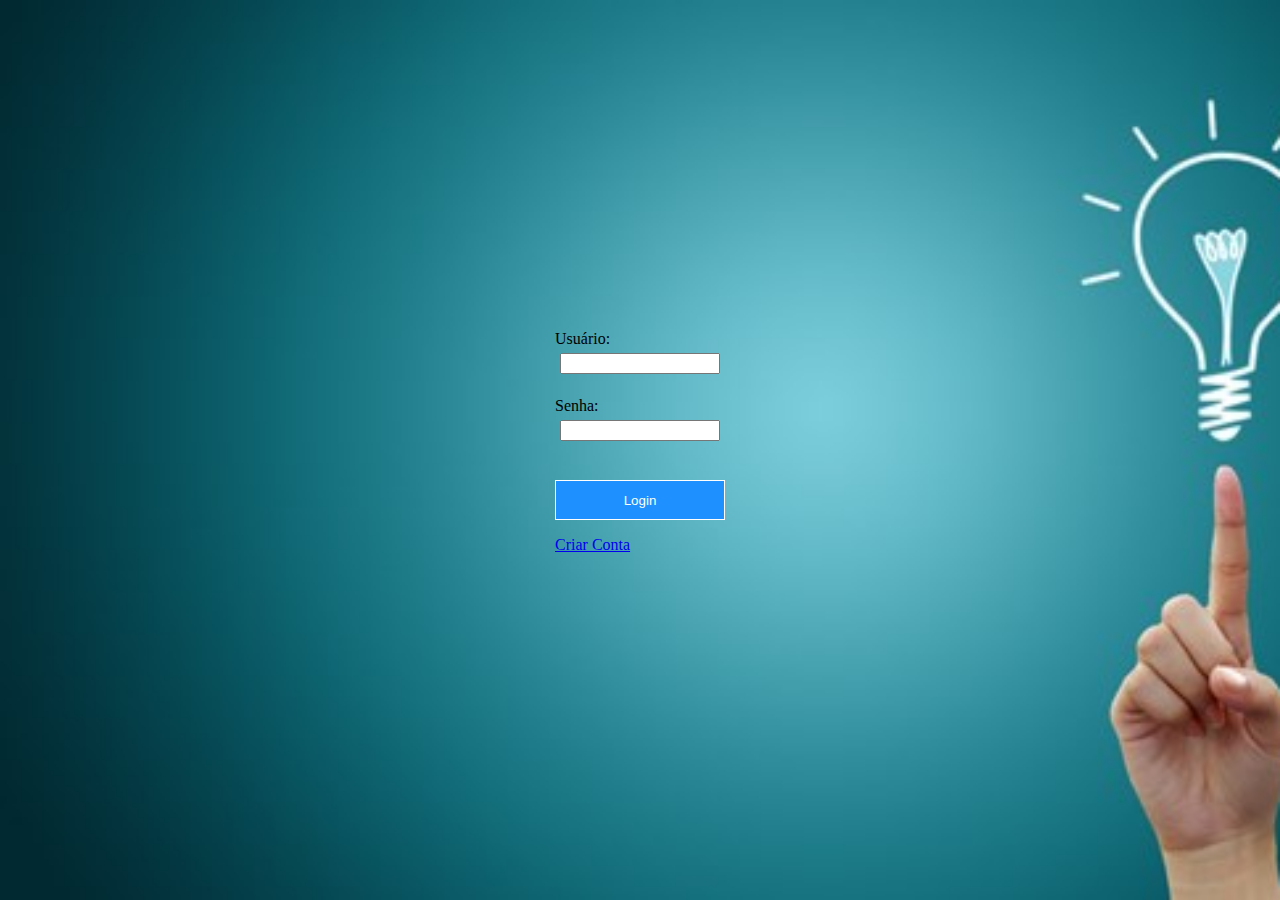
<file: index.html>
<html lang="en">
  <head>
    <meta charset="UTF-8" />
    <link rel="stylesheet" href="index.css" />
    <title>inicio</title>
  </head>
  <body >
      <div class="img corpo" >
        <form action="login.php" method="post">
            Usuário: <br>
            <input class="dados-usuario" type="text" name="nomedeusuario" size="8" maxlength="8" />
            <br /><br />
            Senha: <br>
            <input class="dados-usuario" type="password" name="senha" size="8" maxlength="8" />
            <br /><br />
            <div class="botoes">
              <p>
                <input
                  class="continuar"
                  type="submit"
                  name="entrar"
                  value="Login"
            
                />
              </p>
             </div>
             <a href="cadastro.html">Criar Conta</a>
             
          </form>


      </div>




 
  </body>
</html>
</file>
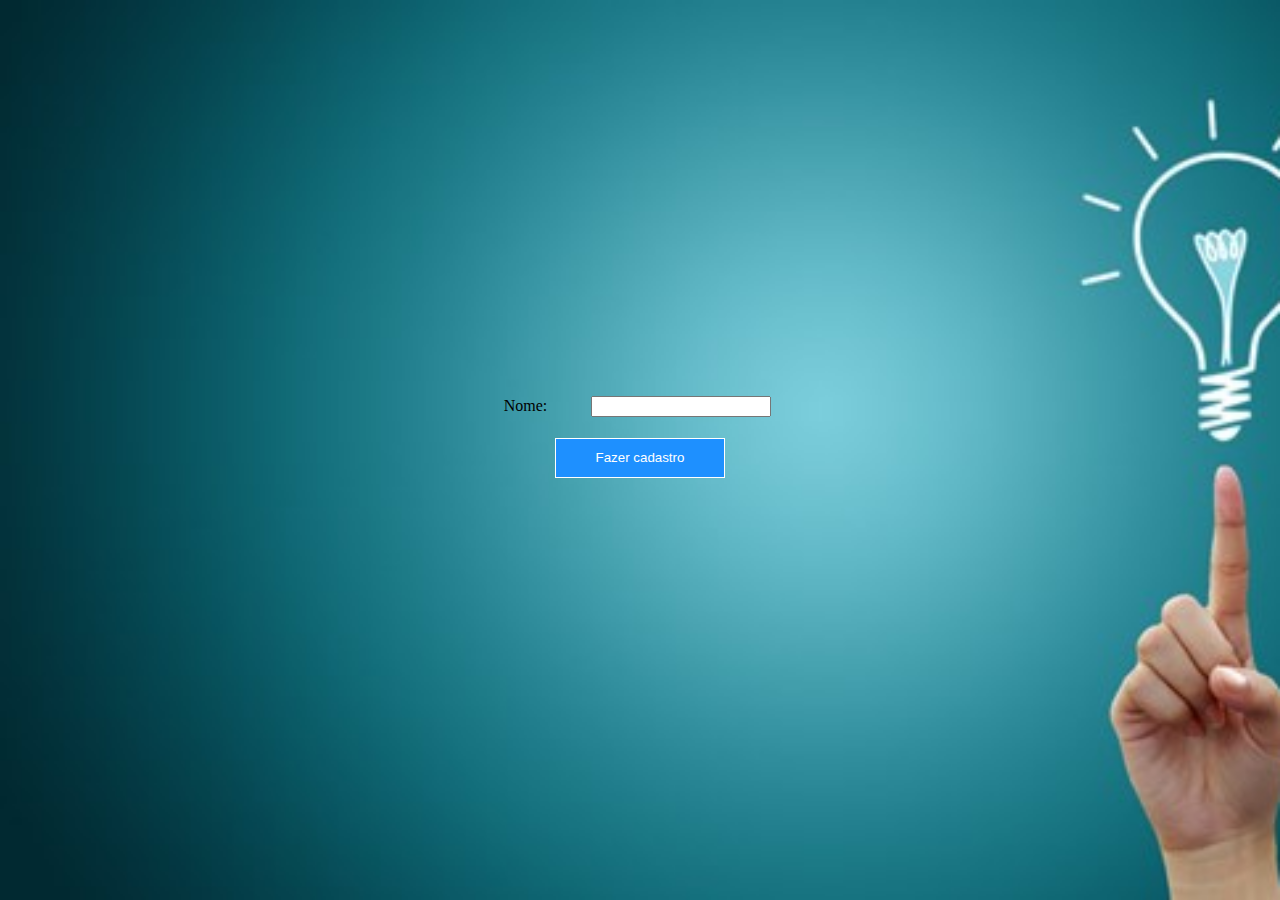
<file: cadastro-curso.html>
<html lang="en">

<head>
    <meta charset="UTF-8" />
    <link rel="stylesheet" href="cadastro.css" />
    <title>cadastro</title>
</head>

<body>
    <div class="img corpo">
        <form action="cadastro-curso.php" method="post">
            Nome:
            <input class="dados-usuario" type="text" id="NomeCompleto" size="8" maxlength="20" name="nomecompleto"
                required />
            <div class="botoes">
                <p>
                    <input class="continuar" type="submit" name="entrar" value="Fazer cadastro" />
                </p>
            </div>
        </form>
    </div>
</body>

</html>
</file>
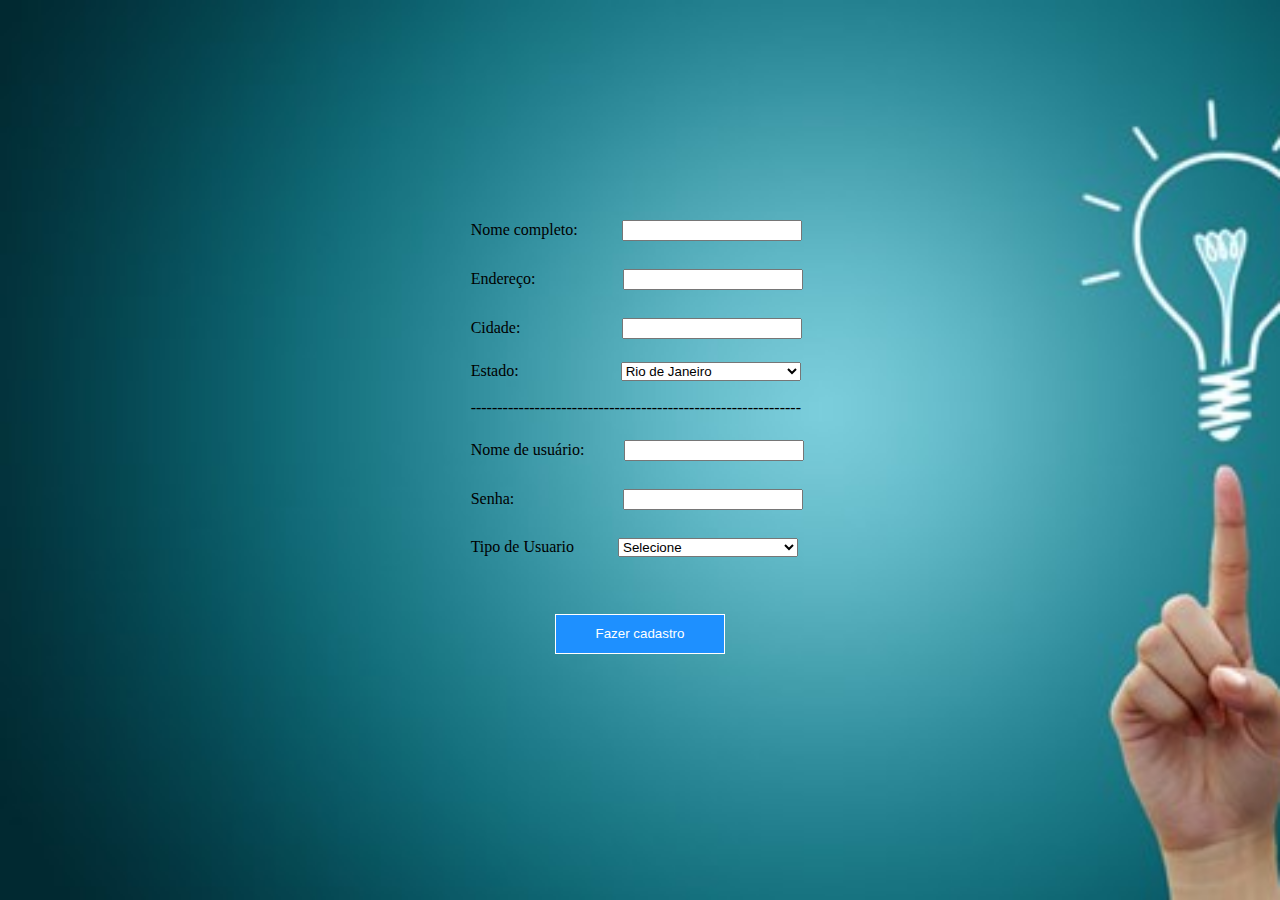
<file: cadastro.html>
<html lang="en">

<head>
  <meta charset="UTF-8" />
  <link rel="stylesheet" href="cadastro.css" />
  <title>cadastro</title>
</head>

<body>
  <div class="img corpo">
    <form action="cadastro.php" method="post">
      Nome completo:
      <input class="dados-usuario" type="text" id="NomeCompleto" size="8" maxlength="20" name="nomecompleto" required />
      <br /><br />
      Endereço:
      <input class="dados-usuario" type="text" id="Endereco" size="8" maxlength="20" name="endereco" required />
      <br /><br />
      Cidade:
      <input class="dados-usuario" type="text" id="Cidade" size="8" maxlength="20" name="cidade" required />
      <br /><br />
      Estado:
      <select id="Estado" class="Estado" name="estado" required>
        <option value="RiodeJaneiro" selected>Rio de Janeiro </option>
        <option value="RioGrandeDoSul">Rio Grande do Sul</option>
        <option value="SantaCatarina">Santa Catarina</option>
      </select>
      <br /><br />
      --------------------------------------------------------------
      <br /><br />
      Nome de usuário:
      <input class="dados-usuario" type="text" id="NomeDeUsuario" size="8" maxlength="20" name="nomedeusuario"
        required />
      <br /><br />
      Senha:
      <input class="dados-usuario" type="password" id="senha" size="8" maxlength="20" name="senha" required />
      <br /><br />
      Tipo de Usuario
      <select class="dados-usuario" id="tipo" name="tipo_usuario" required>
        <option value="">Selecione</option>
        <option value="comum">Usuario Comum</option>
        <option value="administrador">Administrador</option>
      </select><br />
      <br /><br />


      <div class="botoes">
        <p>
          <input class="continuar" type="submit" name="entrar" value="Fazer cadastro" />
        </p>
      </div>
    </form>
  </div>
</body>

</html>
</file>
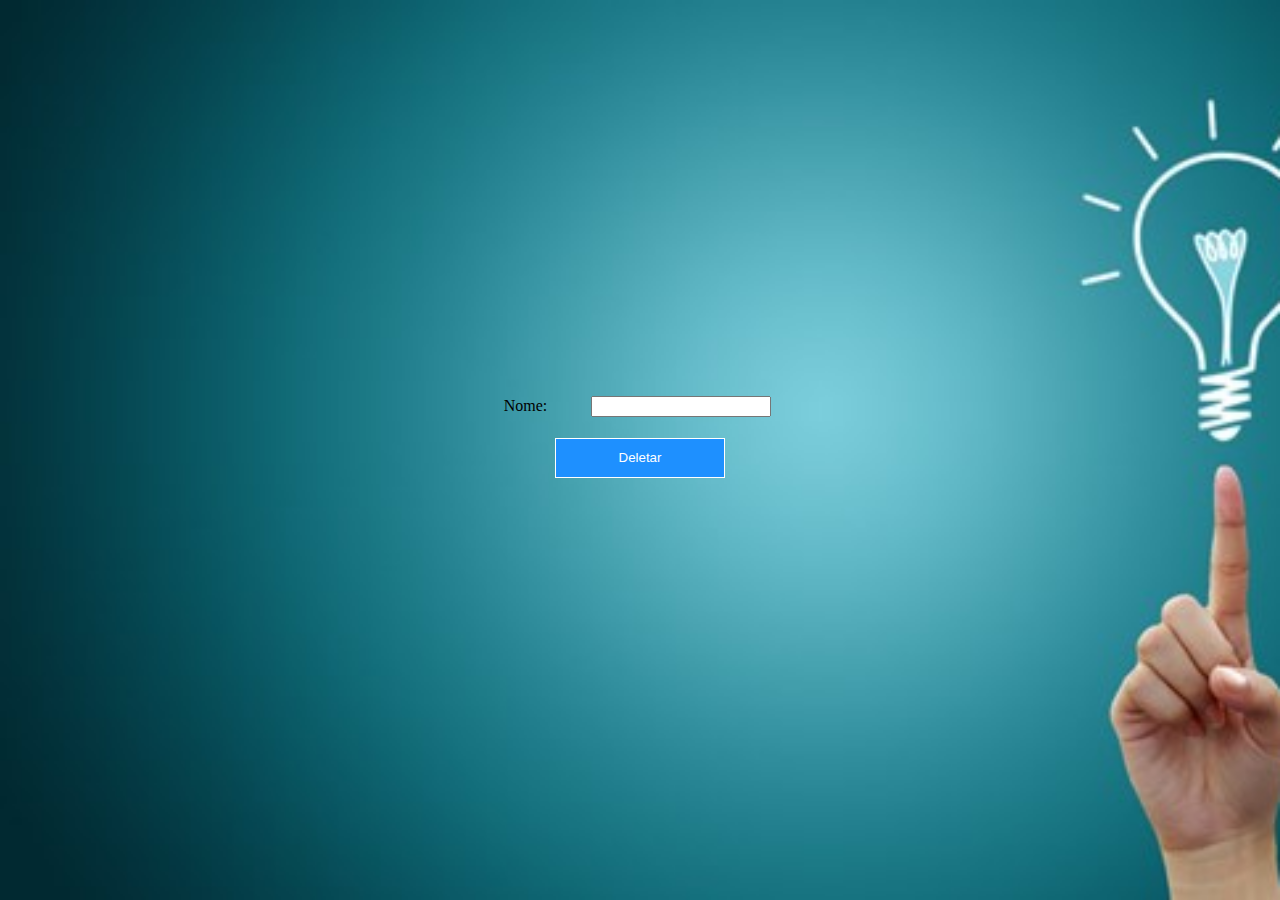
<file: deletar-curso.html>
<html lang="en">

<head>
    <meta charset="UTF-8" />
    <link rel="stylesheet" href="cadastro.css" />
    <title>cadastro</title>
</head>

<body>
    <div class="img corpo">
        <form action="deletar-curso.php" method="post">
            Nome:
            <input class="dados-usuario" type="text" id="NomeCompleto" size="8" maxlength="20" name="nomecompleto"
                required />
            <div class="botoes">
                <p>
                    <input class="continuar" type="submit" name="entrar" value="Deletar" />
                </p>
            </div>
        </form>
    </div>
</body>

</html>
</file>
<file: index.css>
html, body {
    margin: 0;
 }

.img {
    background-repeat: no-repeat;
    background-size: cover;
    background-image: url(criatividade1.jpg);
}

.corpo{
   height: 100%;
   width: 100%;
   display: flex;
   justify-content: center;
   align-items: center;
   flex-direction: column;
}

.botoes {
    display: flex;
    flex-direction: column;
    align-items: center;
    justify-content: center;
}

.continuar {
    width: 170px;
    height: 40px;
    background-color: dodgerblue;
    color: white;
    border: 1px solid white;
}

.dados-usuario {
   width: 160px;
   margin: 5px;
}
</file>
<file: cadastro.css>
html, body {
    margin: 0;
 }

.img {
    background-repeat: no-repeat;
    background-size: cover;
    background-image: url(criatividade1.jpg);
}

.corpo{
   height: 100%;
   width: 100%;
   display: flex;
   justify-content: center;
   align-items: center;
   flex-direction: column;
}

.botoes {
    display: flex;
    flex-direction: column;
    align-items: center;
    justify-content: center;
}

.continuar {
    width: 170px;
    height: 40px;
    background-color: dodgerblue;
    color: white;
    border: 1px solid white;
}

.dados-usuario {
   width: 180px;
   margin: 5px;
}

#NomeCompleto {
    margin-left: 40px;
}

#Endereco {
    margin-left: 84px;
}

#tipo{
    margin-left: 40px;

}

#Cidade {
    margin-left: 98px;
}

#Estado{
    margin-left: 98px;
    width: 180px;
}

#NomeDeUsuario {
    margin-left: 36px;
}

#senha {
    margin-left: 105px;
}
</file>
